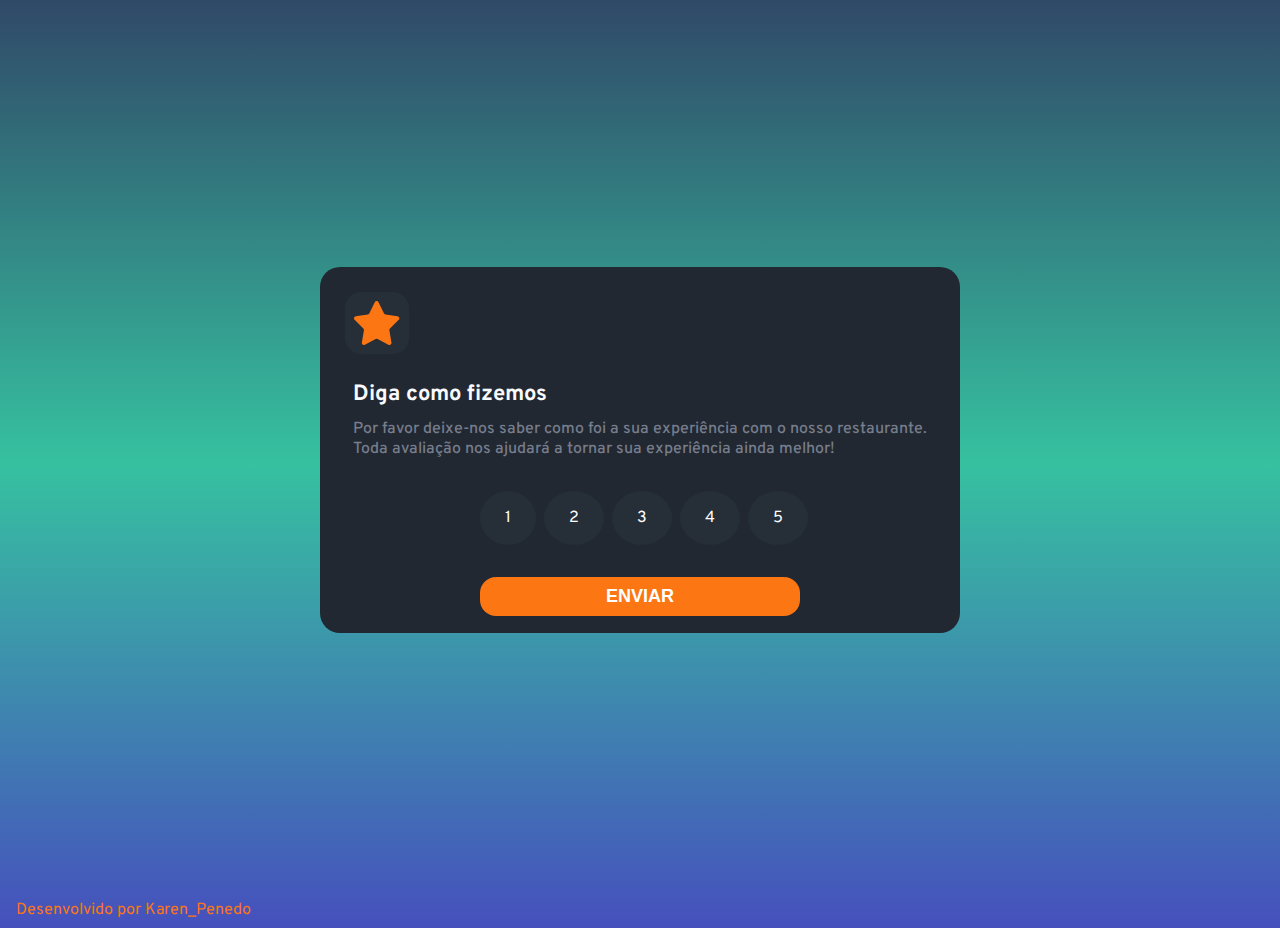
<file: index.html>
<!DOCTYPE html>
<html lang="en">
<head>
    <meta charset="UTF-8">
    <meta http-equiv="X-UA-Compatible" content="IE=edge">
    <meta name="viewport" content="width=device-width, initial-scale=1.0">
    <link rel="preconnect" href="https://fonts.googleapis.com">
    <link rel="preconnect" href="https://fonts.gstatic.com" crossorigin>
    <link href="https://fonts.googleapis.com/css2?family=Overpass:wght@300;500;600&display=swap" rel="stylesheet">
    <link rel="stylesheet" href="./css/style.css"> 
    <title>Classificação Interativa</title>
</head>
<body>
   <main>
        <section class="container">
            <img src="./images/icon-star.svg" class="estrela-icon" alt="estrela dourada">
            <div class="caixa">
                <h2 class="titulo">Diga como fizemos</h2>
                <p class="texto">Por favor deixe-nos saber como foi a sua experiência com 
                    o nosso restaurante.  </p>
                <p class="texto"> Toda avaliação nos ajudará a tornar sua experiência  
                    ainda melhor!</p>
            </div>
        
            <div class="caixa-numero">
                <label class="nota " for="nota-1">1</label>
                <input class="input" value="1" id="nota-1" name="avaliacao" type ="input">

                <label class="nota" for="nota-2">2</label>
                <input class="input" value="2" id="nota-2" name="avaliacao" type ="input">

                <label class="nota" for="nota-3">3</label>
                <input class="input" value="3" id="nota-3" name="avaliacao" type ="input">

                <label class="nota" for="nota-4">4</label>
                <input class="input" value="4" id="nota-4" name="avaliacao" type ="input">

                <label class="nota" for="nota-5">5</label>
                <input class="input" value="5" id="nota-5" name="avaliacao" type ="input">
            </div>
            
            
            <div class="botao">
                <button type="button" class="submit" id="botao" >Enviar</button>
            </div>
        </section>    
    </main>    
    <script src="js/main.js"></script> 

</body>
<footer class="rodape">
    <div class="caixa-rodape">
        <p class="texto-rodape">Desenvolvido por Karen_Penedo</p>
    </div>
</footer>
</html>
</file>
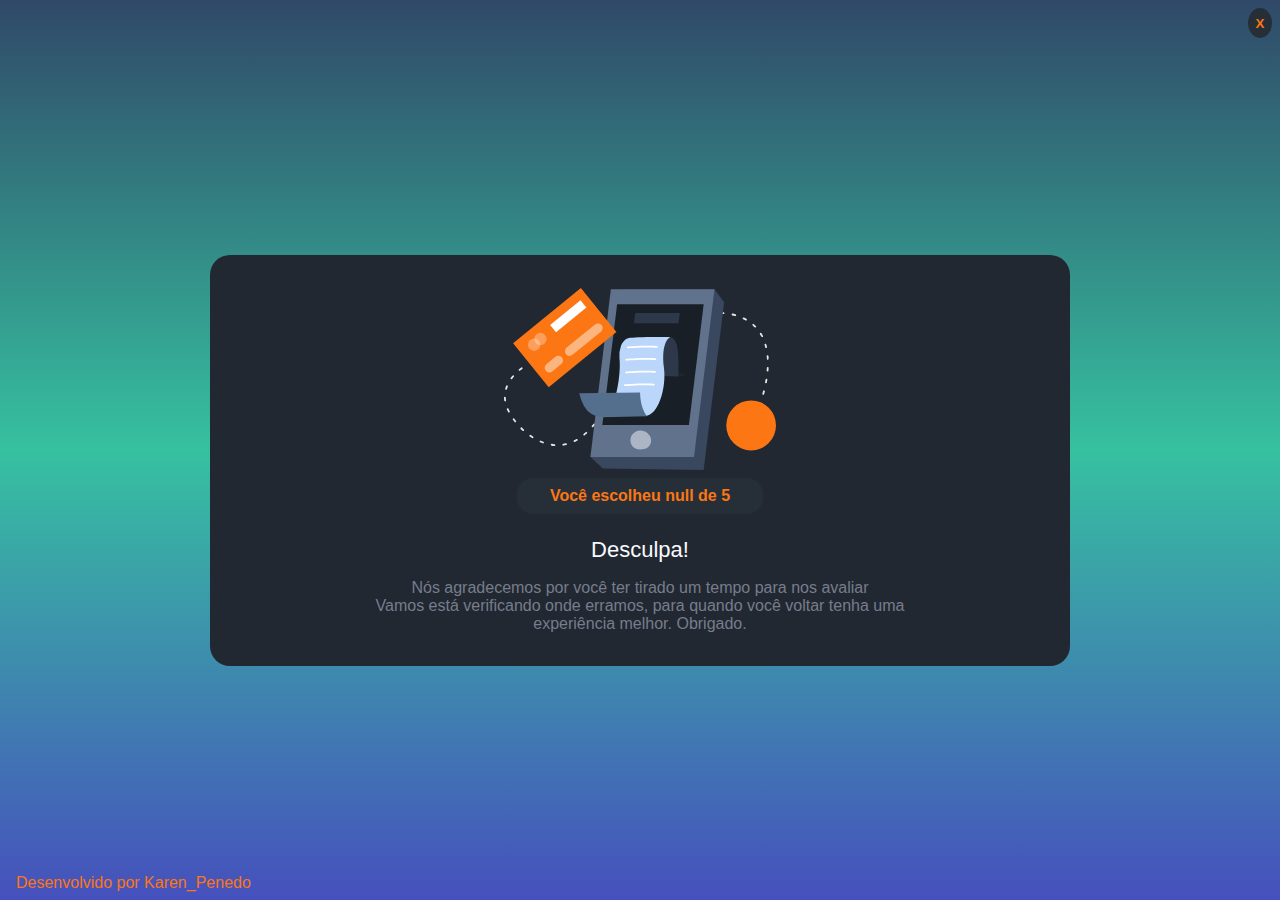
<file: desculpa.html>
<!DOCTYPE html>
<html lang="en">
<head>
    <meta charset="UTF-8">
    <meta http-equiv="X-UA-Compatible" content="IE=edge">
    <meta name="viewport" content="width=device-width, initial-scale=1.0">
    <link rel="stylesheet" href="./css/style.css">
    <title>Cartão Obrigado.</title>
</head>
<body>
    <section class="caixa-sair">
        <div class="btn-sair">
            <button class="sair">x</button>
        </div>
    </section>
    <main class="cartao">
        <section class="container">
            <div class="caixa-container">
                <img src="./images/illustration-thank-you.svg" alt="imagem de uma maquina imprimido" class="imagem-desculpa">
                <label class="resultado"></label>
                <div class="caixa-texto">
                    <p class="texto-superior">Desculpa!</p>
                   <div class="texto-paragrafo">
                      <p class="paragrafo">Nós agradecemos por você ter tirado um tempo para nos avaliar </p>
                      <p class="paragrafo">Vamos está verificando onde erramos, para quando você voltar tenha uma experiência melhor. Obrigado.</p>
                   </div> 
                </div>    
            </div>
        </section>    
            
    </main>
    <script src="./js/obrigado.js"></script>

</body>
<footer class="rodape">
    <div class="caixa-rodape">
        <p class="texto-rodape">Desenvolvido por Karen_Penedo</p>
    </div>
</footer>
</html>
</file>
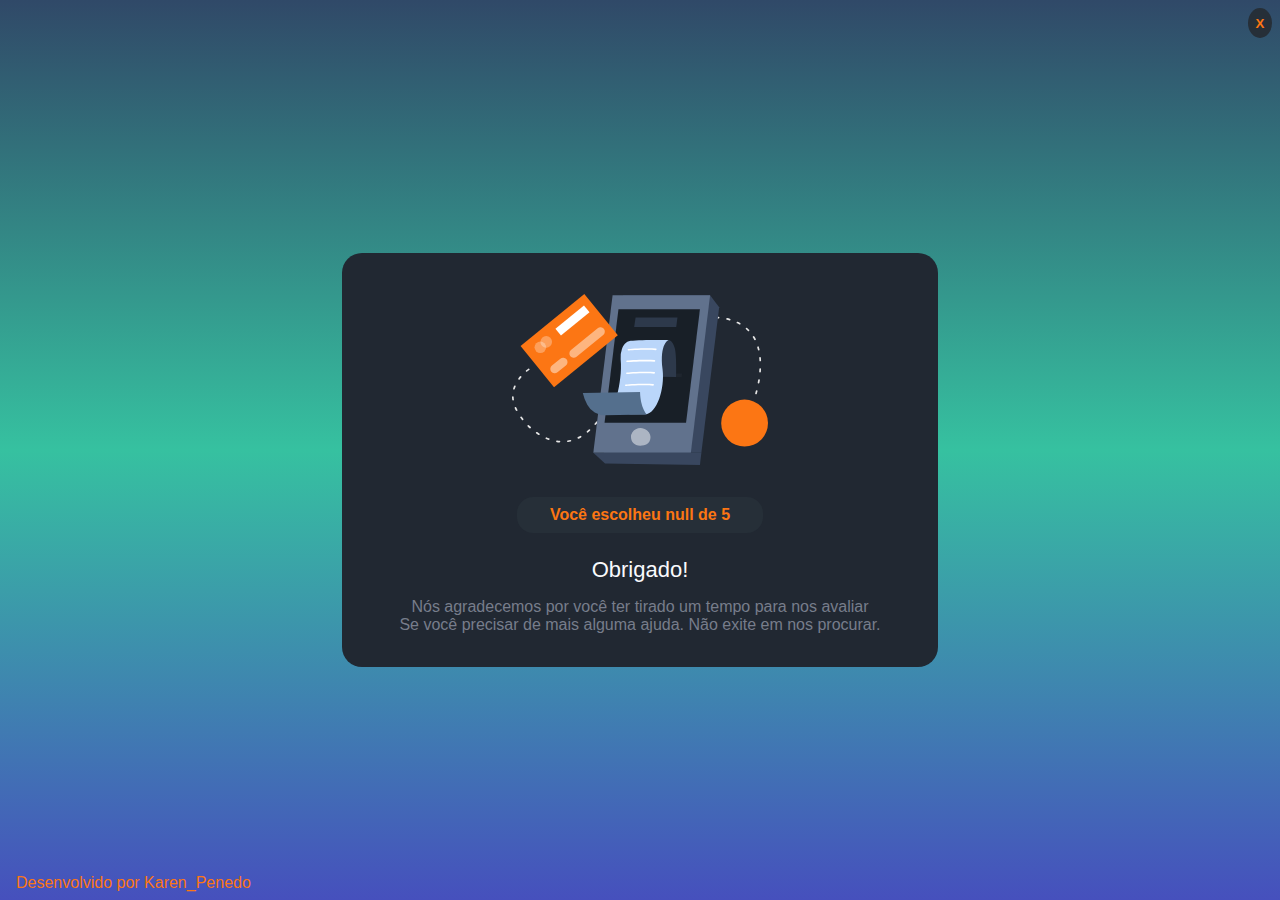
<file: obrigado.html>
<!DOCTYPE html>
<html lang="en">
<head>
    <meta charset="UTF-8">
    <meta http-equiv="X-UA-Compatible" content="IE=edge">
    <meta name="viewport" content="width=device-width, initial-scale=1.0">
    <link rel="stylesheet" href="./css/style.css">
    <title>Cartão Obrigado.</title>
</head>
<body>
    <section class="caixa-sair">
        <div class="btn-sair">
            <button class="sair">x</button>
        </div>
    </section>
    <main class="cartao">
        <section class="container">
            <div class="caixa-container">
                <img src="./images/illustration-thank-you.svg" alt="imagem de uma maquina imprimido" class="imagem-obrigado">
                <label class="resultado"></label>
                <div class="caixa-texto">
                    <p class="texto-superior">Obrigado!</p>
                    <p class="paragrafo">Nós agradecemos por você ter tirado um tempo para nos avaliar </p>
                    <p class="paragrafo">Se você precisar de mais alguma ajuda. Não exite em nos procurar.</p>
                </div>    
            </div>
        
        
        </section>    
            
    </main>
    <script src="./js/obrigado.js"></script>

</body>
<footer class="rodape">
    <div class="caixa-rodape">
        <p class="texto-rodape">Desenvolvido por Karen_Penedo</p>
    </div>
</footer>
</html>
</file>
<file: css/style.css>
@import url(./cartao.css);
@import url(./cartao-obrigado.css);

*{
    margin: 0;
    padding: 0;
    border: 0;
    box-sizing: border-box;
}

:root{
    --color-cartao-background: #212832;
    --color-button: #fc7613;
    --color-titulo: #f9fafd;
    --color-texto:#777d8b;
    --color-background-numero: #262f38;
    --font-cartao: 'Overpass', sans-serif;

}

body{
    background-repeat: no-repeat;
    font-family: var(--font-cartao);
    background: linear-gradient(#304968, #36C1A0, #4650BD);
}
main{
    display: flex;
    flex-direction: column;
    justify-content: center;
    width: 100%;
    height: 100vh;
    align-items: center;
}
.rodape{
    color: var(--color-button);
}
</file>
